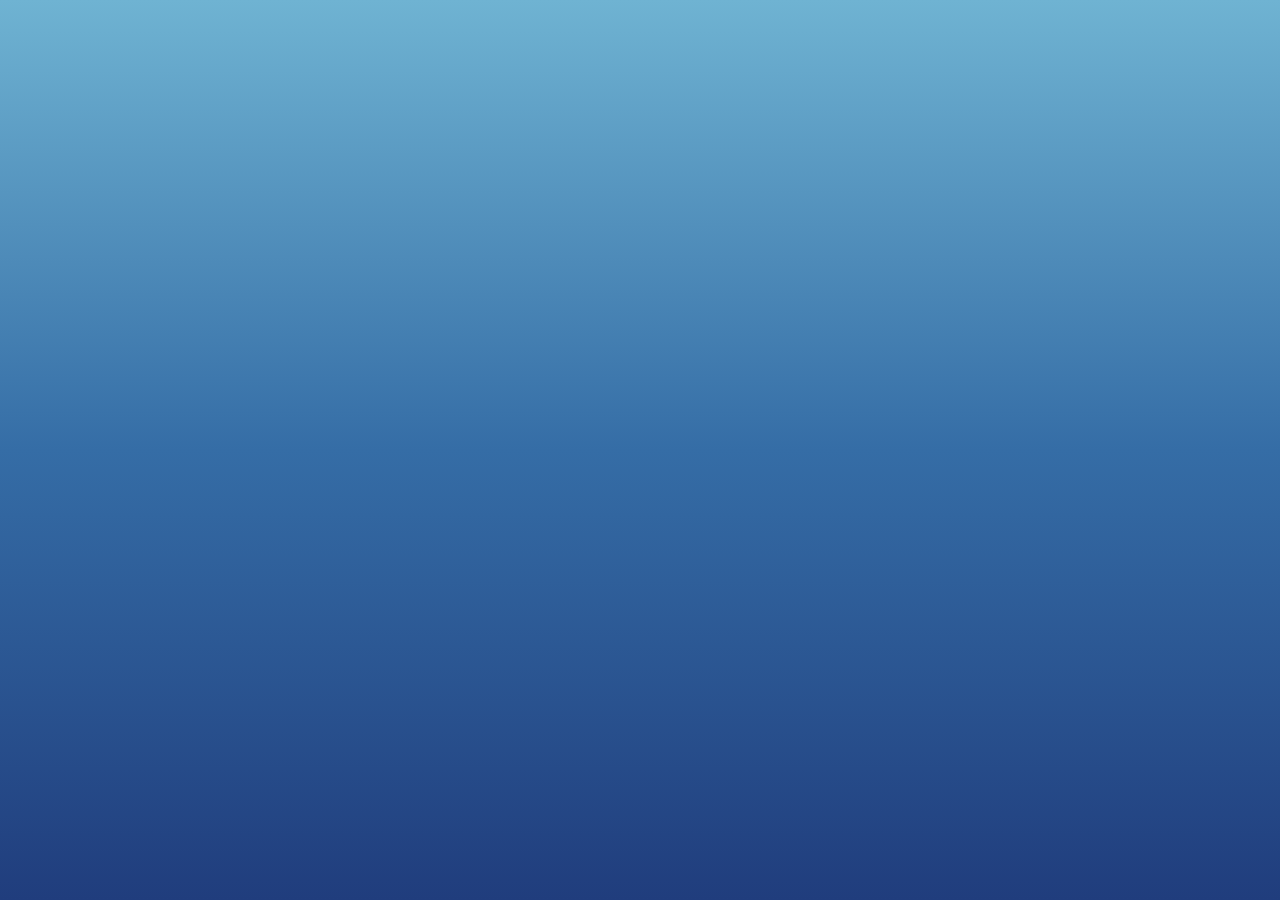
<file: index2.html>
<!DOCTYPE html>
<html lang="es">
  <head>
    <meta charset="UTF-8" />
    <meta name="viewport" content="width=device-width, initial-scale=1.0" />
    <title>Degradado Marino</title>
    <style>
      body,
      html {
        margin: 0;
        padding: 0;
        height: 100%;
      }

      .ocean-gradient {
        width: 100%;
        height: 100vh; /* Ocupa toda la altura de la ventana del navegador */
        background: linear-gradient(
          to bottom,
          #6fb3d2,
          /* Azul claro inspirado en el agua cercana a la superficie */ #356da6,
          /* Azul más profundo que recuerda a las sombras del océano */ #203d7d
            /* Azul oscuro de las profundidades marinas */
        );
      }
    </style>
  </head>
  <body>
    <div class="ocean-gradient">
      <!-- Puedes añadir más contenido aquí si lo necesitas -->
    </div>
  </body>
</html>
</file>
